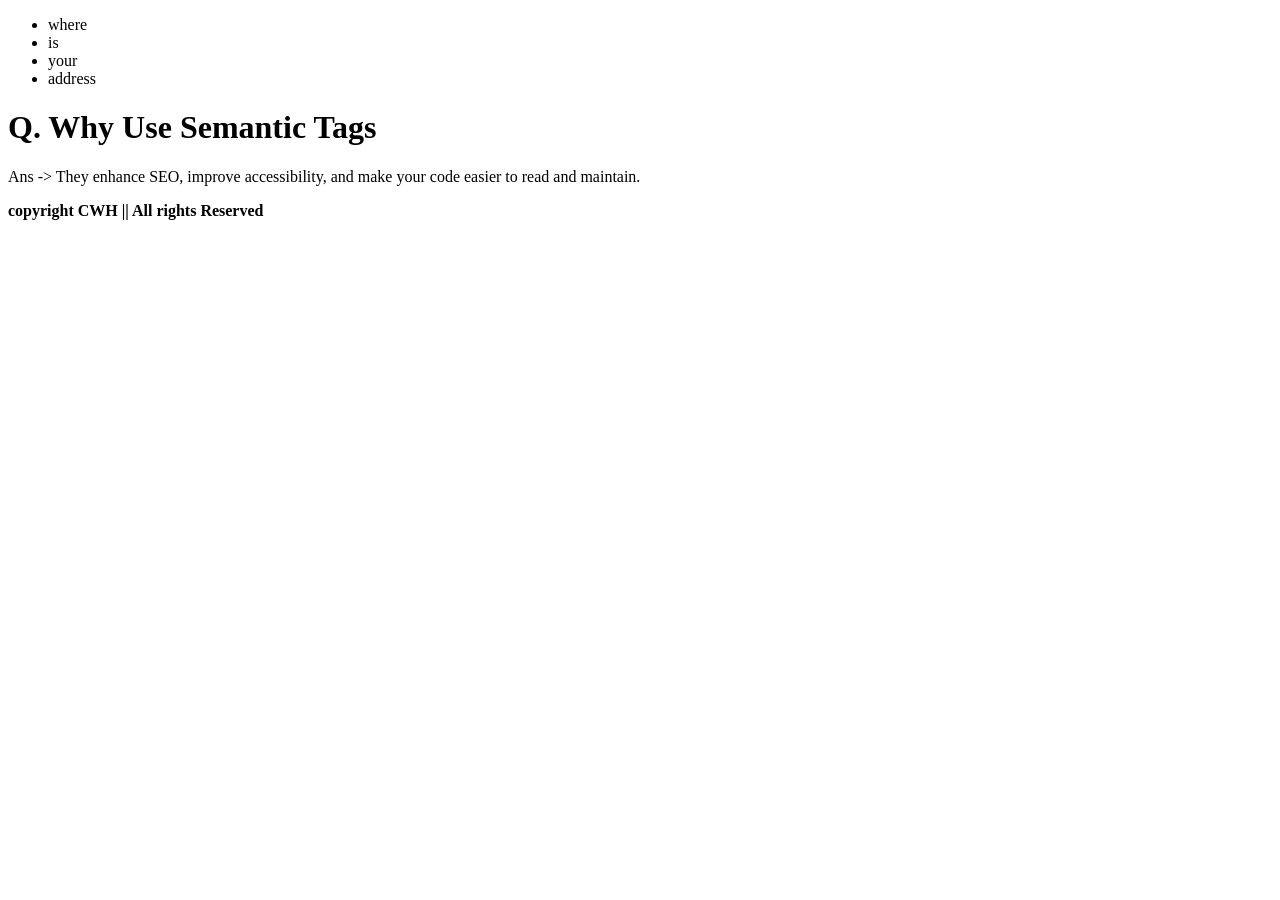
<file: web/l 11,semantic tags/index.html>
<!DOCTYPE html>
<html lang="en">
<head>
    <meta charset="UTF-8">
    <meta name="viewport" content="width=device-width, initial-scale=1.0">
    <title>semantic tag</title>
</head>
<body>
<header>
    <nav>
        <ul>
            <li>where</li>
            <li>is</li>
            <li>your</li>
            <li>address</li>
        </ul>
    </nav>
</header>
<main>
    <h1>Q. Why Use Semantic Tags</h1>
   <p> Ans -> They enhance SEO, improve accessibility, and make your code easier to read and maintain.</p>
</main>
<footer>
   <b> copyright CWH || All rights Reserved</b>
</footer>
    <!-- <img src="semantic-tags.png" alt="not found"> -->
</body>
</html>
</file>
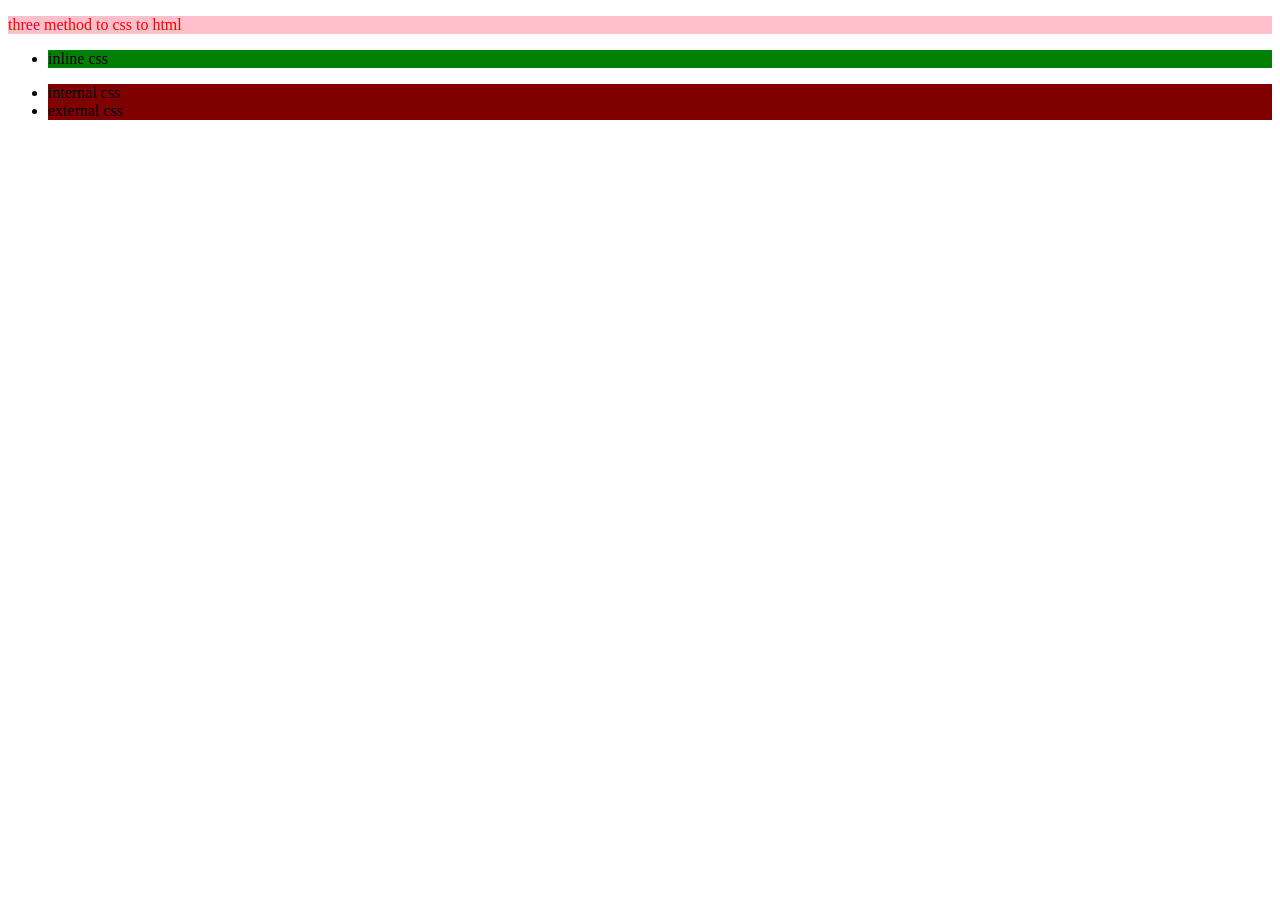
<file: web/l 15,type of css/index.html>
<!DOCTYPE html>
<html lang="en">

<head>
    <meta charset="UTF-8">
    <meta name="viewport" content="width=device-width, initial-scale=1.0">
    <title>CSS</title>
    <!-- external css -->
    <link rel="stylesheet" href="style.css">
    <!-- internal css -->
    <style>
        p {
            background-color: green;
        }
    </style>
</head>

<body>
    <!-- inline css -->
    <p style="color: red; background-color: pink;">three method to css to html</p>
    <ul>

        <li>
            <p>inline css</p>
        </li>
        <li>internal css</li>
        <li>external css</li>




    </ul>

</body>

</html>
</file>
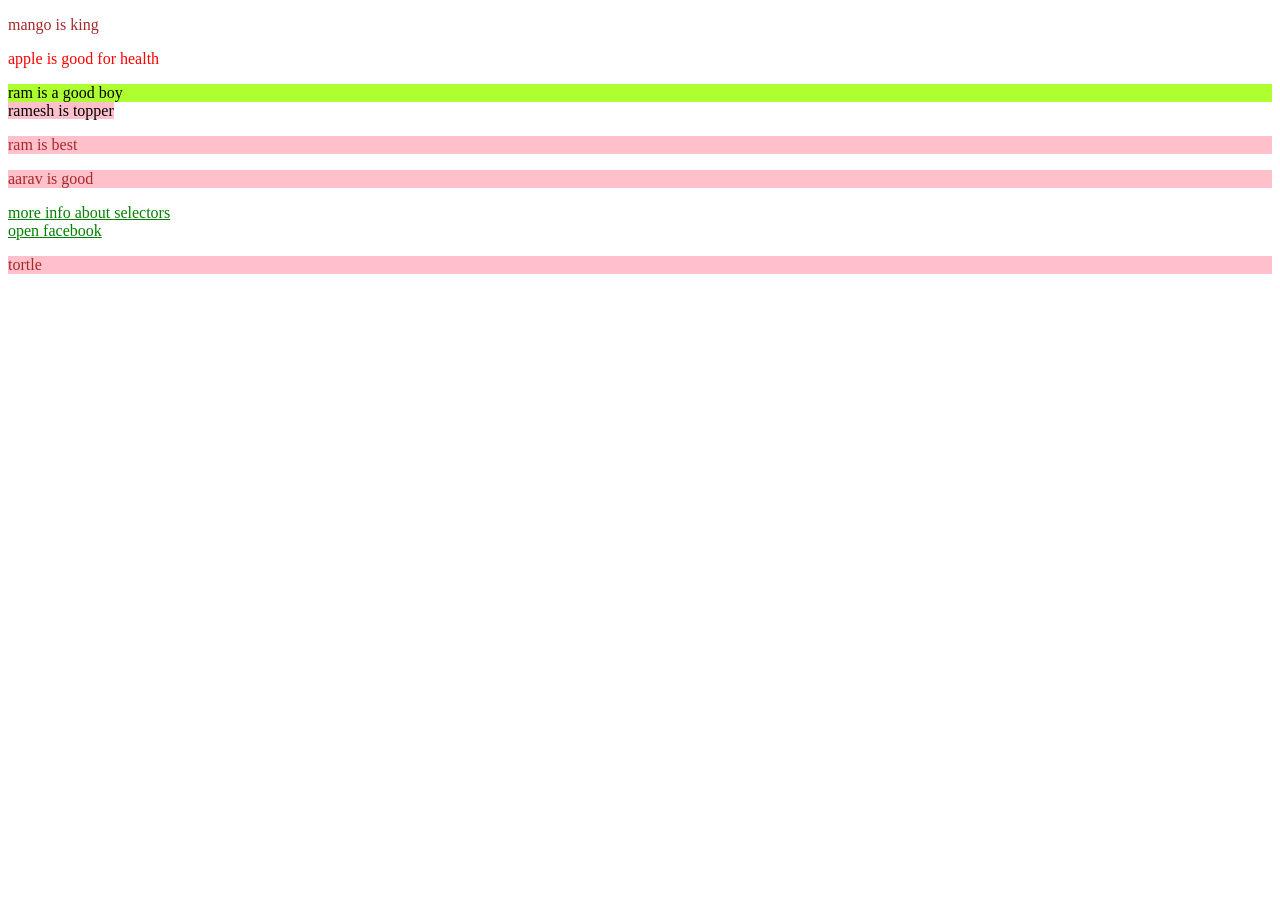
<file: web/l 17,selectors/index.html>
<!DOCTYPE html>
<html lang="en">

<head>
    <meta charset="UTF-8">
    <meta name="viewport" content="width=device-width, initial-scale=1.0">
    <title>selctors</title>
    <link rel="stylesheet" href="style.css">

</head>

<body>

    <!-- normal selectors -->
    <p class="mango">
        mango is king
    </p>
    <p id="apple">
        apple is good for health
    </p>
    <div>
        ram is a good boy
    </div>
    <span>
        ramesh is topper
    </span>

    <!-- child selectors -->
    <div>
        <p>ram is best</p>
    </div>
    <!-- descedant selectors -->
    <div>
        <span>
            <p>aarav is good</p>
        </span>
    </div>

    <a target="_blank" href="https://web.dev/learn/css/pseudo-classes">more info about selectors</a><br>
    <a target="_blank" href="https:www.facebook.com">open facebook</a>
    <div>
        <p>
            tortle
        </p>
    </div>
</body>

</html>
</file>
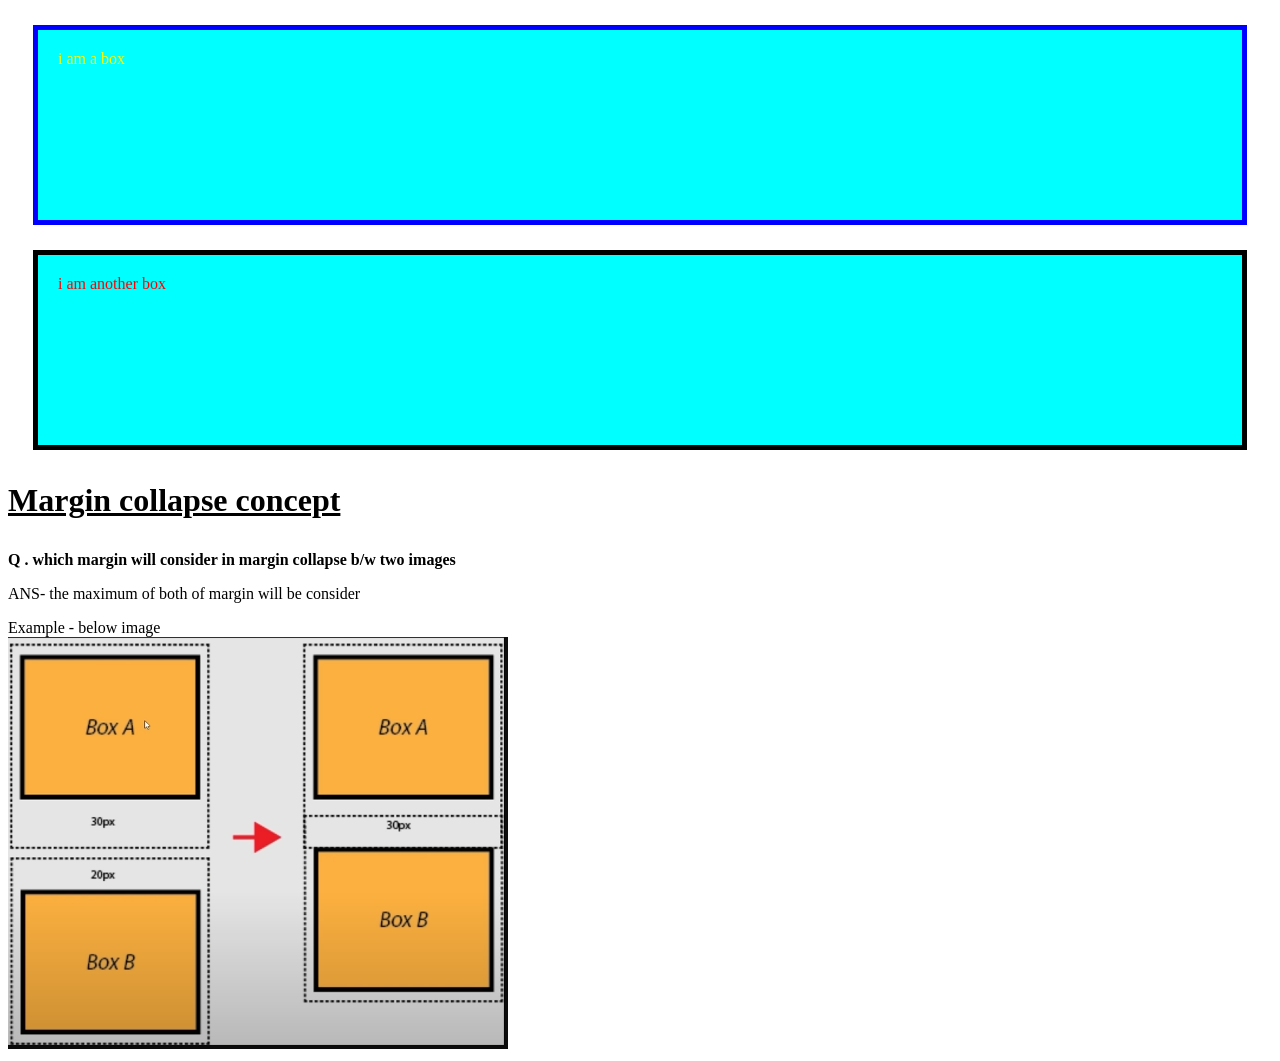
<file: web/l 18, box model ,margin collapse/index.html>
<!DOCTYPE html>
<html lang="en">

<head>
    <meta charset="UTF-8">
    <meta name="viewport" content="width=device-width, initial-scale=1.0">
    <title>Box model - margin,padding,borders,content</title>
    <style>
        .box {
            background-color: aqua;
        }

        .box1 {
            color: yellow;
            padding: 20px;
            margin: 25px;
            border: 5px solid blue;
            height: 200px;
            box-sizing: border-box;
        }

        .box2 {
            color: red;
            padding: 20px;
            margin: 25px;
            border: 5px solid black;
            height: 200px;
            box-sizing: border-box;
        }
    </style>
</head>

<body>
    <div class="box box1">i am a box</div>
    <div class="box box2">i am another box</div>


    <!-- Q.concept of margin collapse -->
    <!--ANS- the max margin between both boxes be consider as margin b/w them -->
    <h1>
        <p><u>Margin collapse concept</u></p>
    </h1>
    <p><b>Q . which margin will consider in margin collapse b/w two images</b></p>
    <P> ANS- the maximum of both of margin will be consider</P>
     Example - below image<br>

    <img width="500" src="margin collapse.png" alt="photo not found">


</body>

</html>
</file>
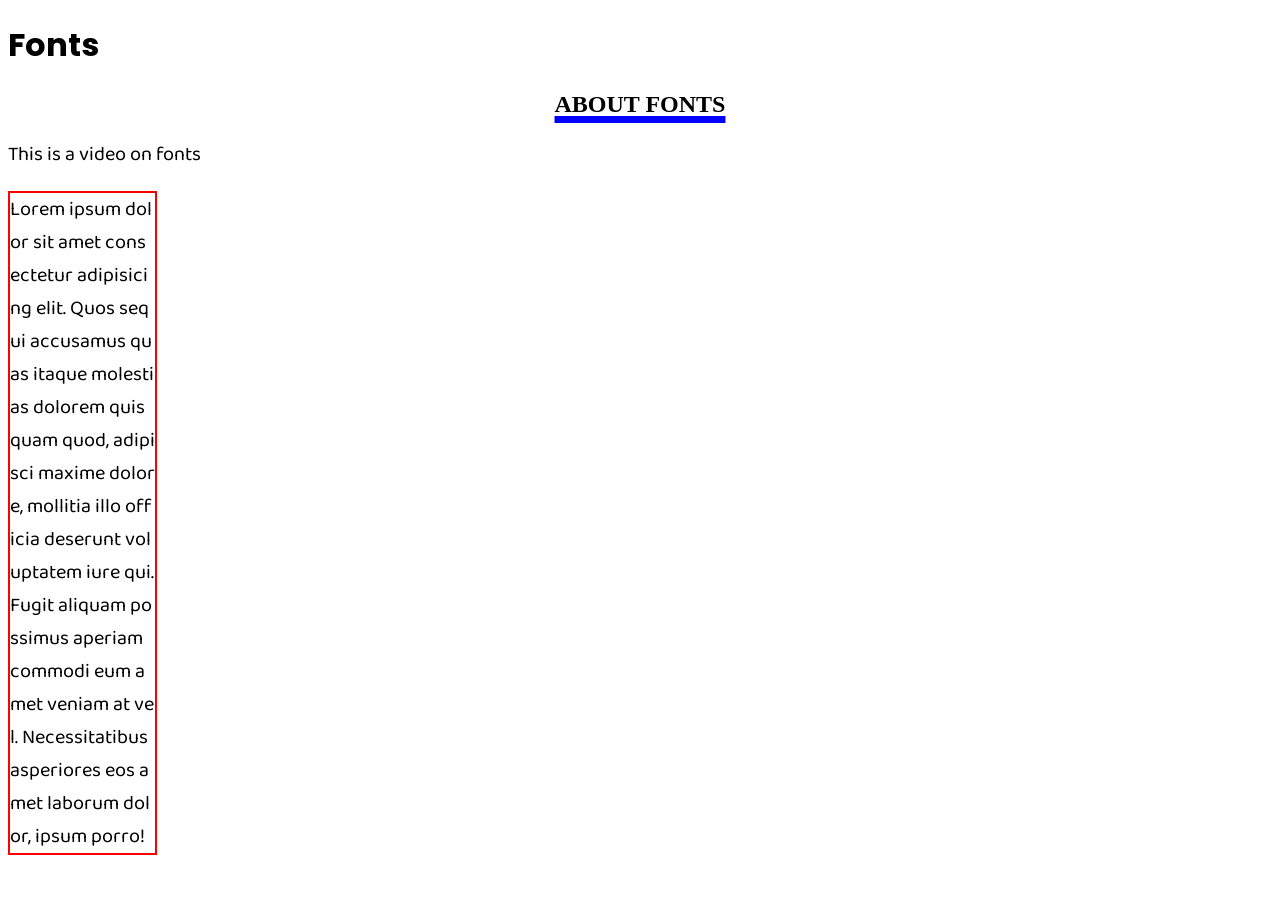
<file: web/l 19 , fonts,text,colors/index.html>
<!DOCTYPE html>
<html lang="en">

<head>
    <meta charset="UTF-8">
    <meta name="viewport" content="width=device-width, initial-scale=1.0">
    <title>Fonts</title> 
    <style>
        @import url('https://fonts.googleapis.com/css2?family=Baloo+Bhai+2&family=Poppins:wght@300&display=swap');
        h1 {
            font-family: 'Poppins', 'Lucida Sans', 'Lucida Sans Regular', 'Lucida Grande', 'Lucida Sans Unicode', Geneva, Verdana, sans-serif
        }

        p {
            /* font-family: 'Segoe UI', Tahoma, Geneva, Verdana, sans-serif; */
            font-family: 'Baloo Bhai 2', sans-serif;
            font-size: 20px; 
            /* font-style:italic;
            font-weight: 500;  */
            
        }
        h2{
            text-align: center;
            text-transform: uppercase;
            text-decoration: underline;
            text-decoration-color: blue;
            /* text-decoration-style: dotted; */
            text-decoration-thickness: 7px ;
            /* text-indent: 45px; */
        }
        .lorem{
            border: 2px solid red;
            width: 145px;
            word-break: break-all;
            /* text-overflow: ellipsis;
            overflow: hidden; */

        }
    </style>
</head>

<body>
    <div>
        <!-- https://codepen.io/web-dot-dev/pen/yLojraG -->
        <h1>Fonts</h1>
        <h2>about Fonts</h2>
        <p>This is a video on fonts</p>
        <p class="lorem">Lorem ipsum dolor sit amet consectetur adipisicing elit. Quos sequi accusamus quas itaque molestias dolorem quisquam quod, adipisci maxime dolore, mollitia illo officia deserunt voluptatem iure qui. Fugit aliquam possimus aperiam commodi eum amet veniam at vel. Necessitatibus asperiores eos amet laborum dolor, ipsum porro!</p>
    </div>
</body>

</html>
</file>
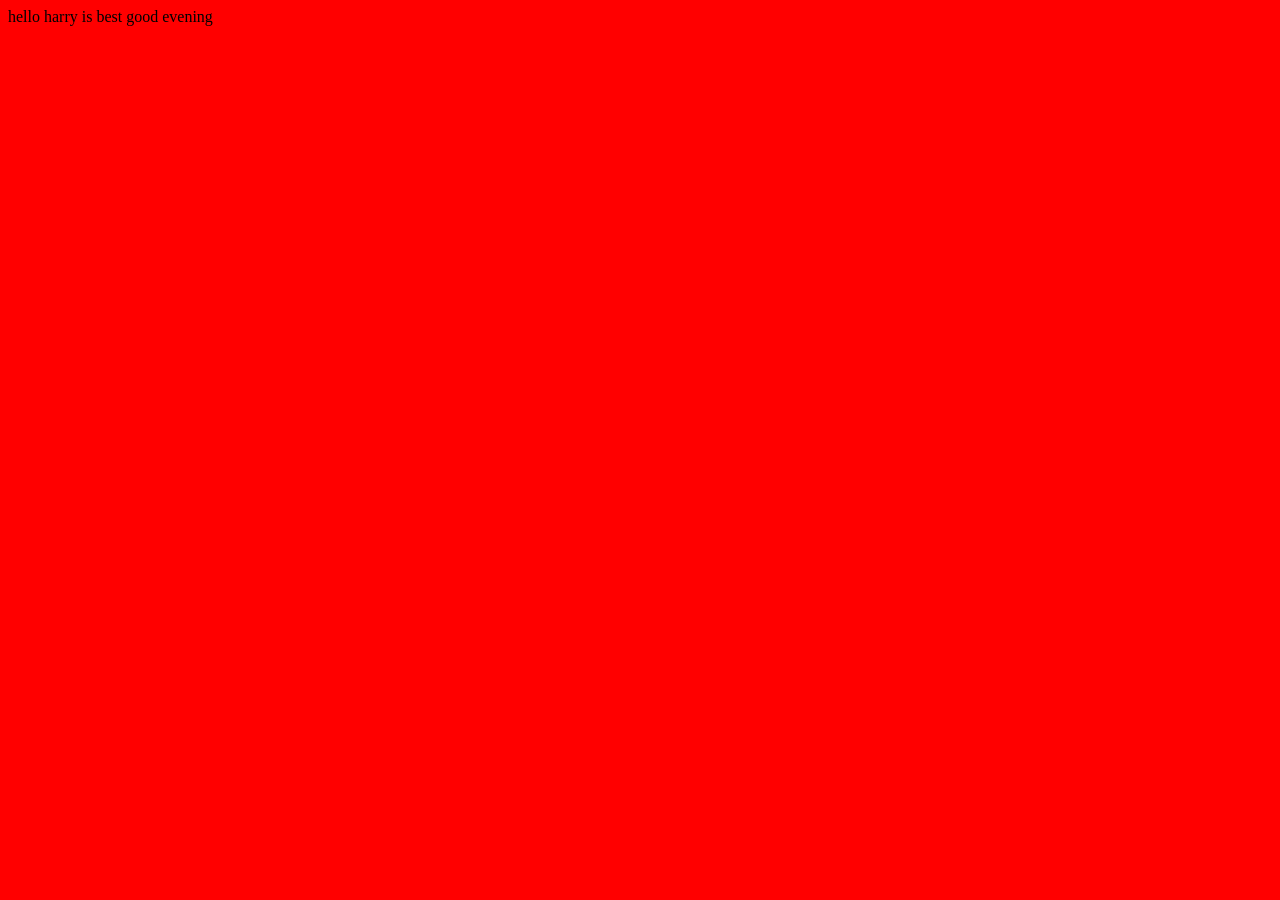
<file: web/l 2,first website/index.html>
<!DOCTYPE html>
<html lang="en">
<head>
    <meta charset="UTF-8">
    <meta name="viewport" content="width=device-width, initial-scale=1.0">
    <title>Document</title>
 hello harry is best
 <link rel="stylesheet" href="style.css">
</head>
<body>
good evening
<script src="script.js"></script>
    
</body>
</html>
</file>
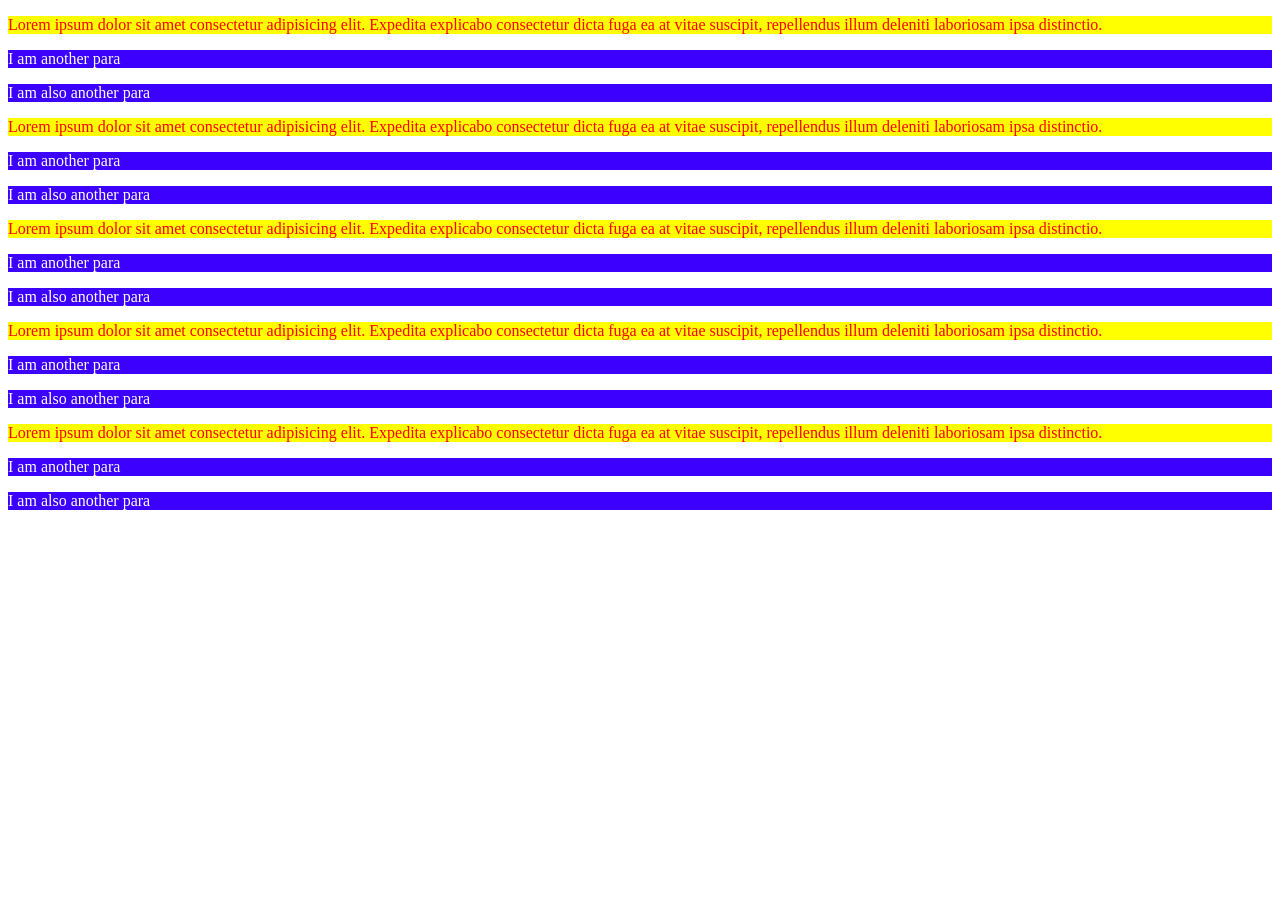
<file: web/l 20/index.html>
<!DOCTYPE html>
<html lang="en">

<head>
    <meta charset="UTF-8">
    <meta name="viewport" content="width=device-width, initial-scale=1.0">
    <title>Document</title>
    <link rel="stylesheet" href="style.css">
</head>

<body>
    <!-- Write html and css code to style a paragraph inside a div which contains 5 other paragraphs. The first paragraph must have background color yellow and text color red. The other paragraphs must have background color blue and text color white. The HMTL is written below for your reference. Do not change this html -->
    <div>
        <p>Lorem ipsum dolor sit amet consectetur adipisicing elit. Expedita explicabo consectetur dicta fuga ea at
            vitae suscipit, repellendus illum deleniti laboriosam ipsa distinctio.</p>
        <p>I am another para</p>
        <p>I am also another para</p>
    </div>
    <div>
        <p>Lorem ipsum dolor sit amet consectetur adipisicing elit. Expedita explicabo consectetur dicta fuga ea at
            vitae suscipit, repellendus illum deleniti laboriosam ipsa distinctio.</p>
        <p>I am another para</p>
        <p>I am also another para</p>
    </div>
    <div>
        <p>Lorem ipsum dolor sit amet consectetur adipisicing elit. Expedita explicabo consectetur dicta fuga ea at
            vitae suscipit, repellendus illum deleniti laboriosam ipsa distinctio.</p>
        <p>I am another para</p>
        <p>I am also another para</p>
    </div>
    <div>
        <p>Lorem ipsum dolor sit amet consectetur adipisicing elit. Expedita explicabo consectetur dicta fuga ea at
            vitae suscipit, repellendus illum deleniti laboriosam ipsa distinctio.</p>
        <p>I am another para</p>
        <p>I am also another para</p>
    </div>
    <div>
        <p>Lorem ipsum dolor sit amet consectetur adipisicing elit. Expedita explicabo consectetur dicta fuga ea at
            vitae suscipit, repellendus illum deleniti laboriosam ipsa distinctio.</p>
        <p>I am another para</p>
        <p>I am also another para</p>
    </div>
</body>

</html>
</file>
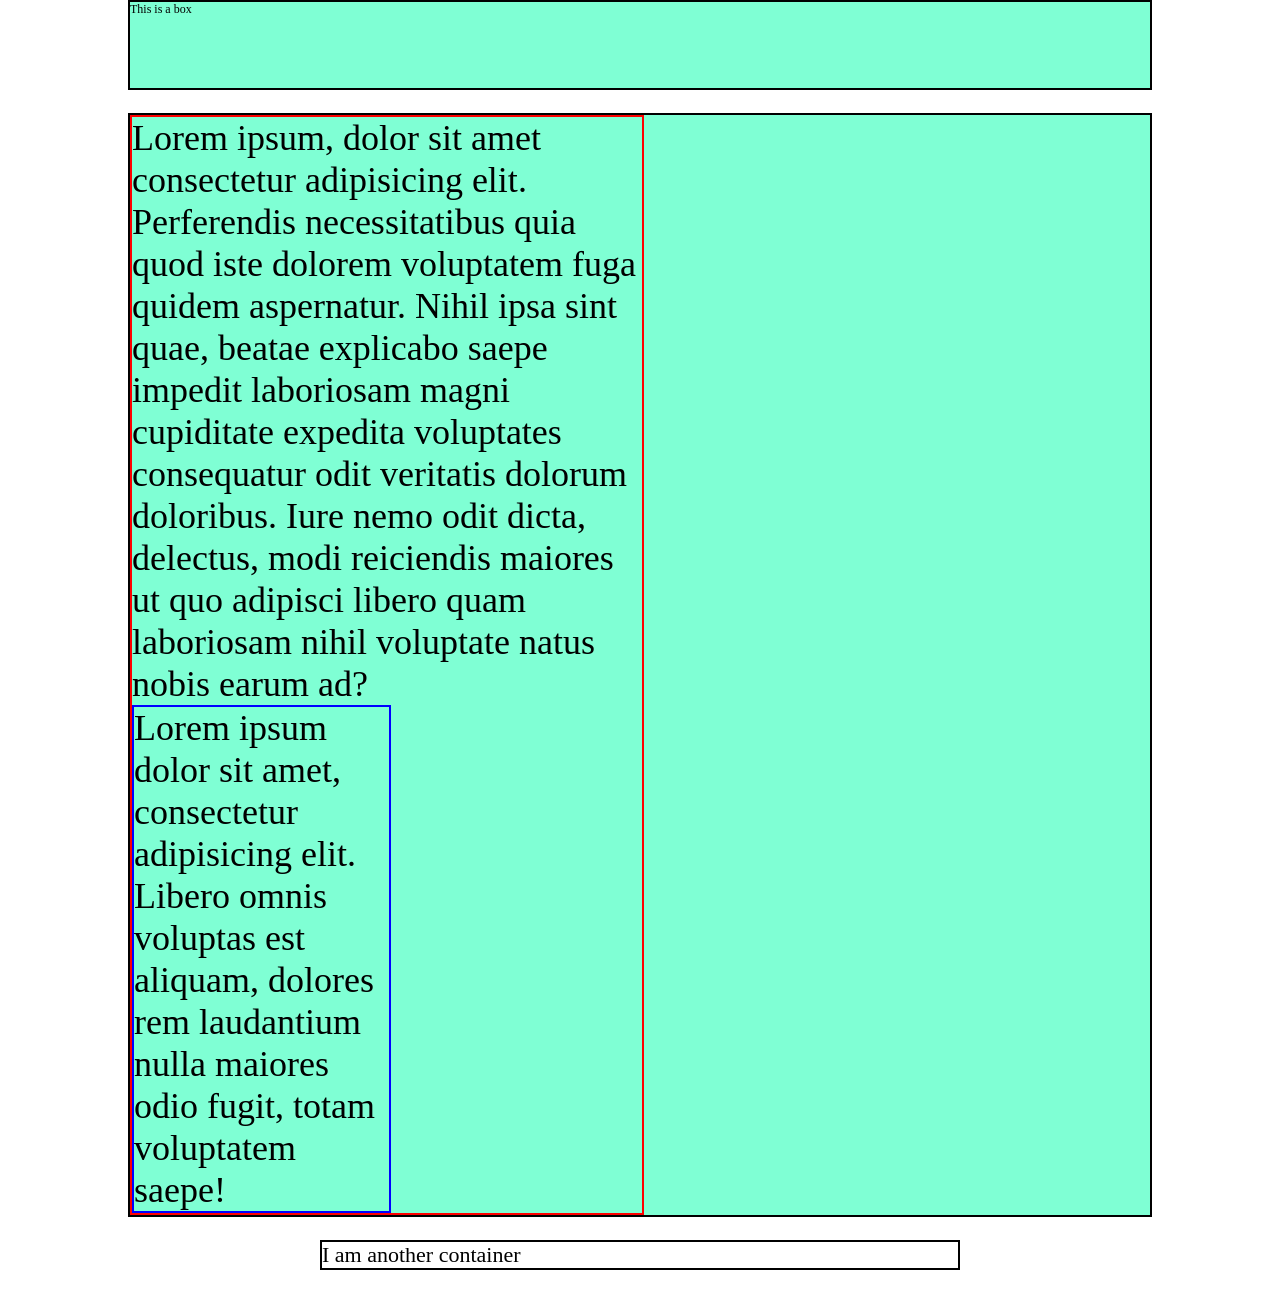
<file: web/l 22/index.html>
<!DOCTYPE html>
<html lang="en">

<head>
    <meta charset="UTF-8">
    <meta name="viewport" content="width=device-width, initial-scale=1.0">
    <title>Sizing units</title>
    <style>
        * {
            margin: 0;
            padding: 0;
        }

        /* Root Elelment */
        html {
            font-size: 12px;
        }

        .box {
            box-sizing: border-box;
            border: 2px solid black;
            /* width: 2048px; */
            width: 80vw;
            height: 10vh;
            margin: auto;
            background-color: aquamarine;
        }

        .container {
            box-sizing: border-box;
            border: 2px solid black;
            /* width: 2048px; */
            width: 80vw;
            /* height: 80vh; */
            min-height: 80vh;
            margin: 23px auto;
            font-size: 18px;
            background-color: aquamarine;
        }

        .container>div {
            font-size: 2em;
            border: 2px solid red;
            width: 50%;
        }

        .container>div>div {
            border: 2px solid blue;
            width: 50%;
        }

        .mycont {
            border: 2px solid black;
            box-sizing: border-box;
            margin: 23px auto;
            color: rgb(0, 0, 0);
            font-size: 22px;
            /* width: 100vmin; */
            width: 50vw;
        }
    </style>
</head>

<body>
    <!-- https://developer.mozilla.org/en-US/docs/Web/CSS/CSS_Values_and_Units -->
    <div class="box">
        This is a box
    </div>

    <div class="container">
        <div>
            Lorem ipsum, dolor sit amet consectetur adipisicing elit. Perferendis necessitatibus quia quod iste dolorem
            voluptatem fuga quidem aspernatur. Nihil ipsa sint quae, beatae explicabo saepe impedit laboriosam magni
            cupiditate expedita voluptates consequatur odit veritatis dolorum doloribus. Iure nemo odit dicta, delectus,
            modi reiciendis maiores ut quo adipisci libero quam laboriosam nihil voluptate natus nobis earum ad?

            <div>
                Lorem ipsum dolor sit amet, consectetur adipisicing elit. Libero omnis voluptas est aliquam, dolores rem
                laudantium nulla maiores odio fugit, totam voluptatem saepe!
            </div>
        </div>

        <!-- Expand this to see that this container will adjust its height lorem999 -->
    </div>

    <div class="mycont">
        I am another container
    </div>
</body>

</html>
</file>
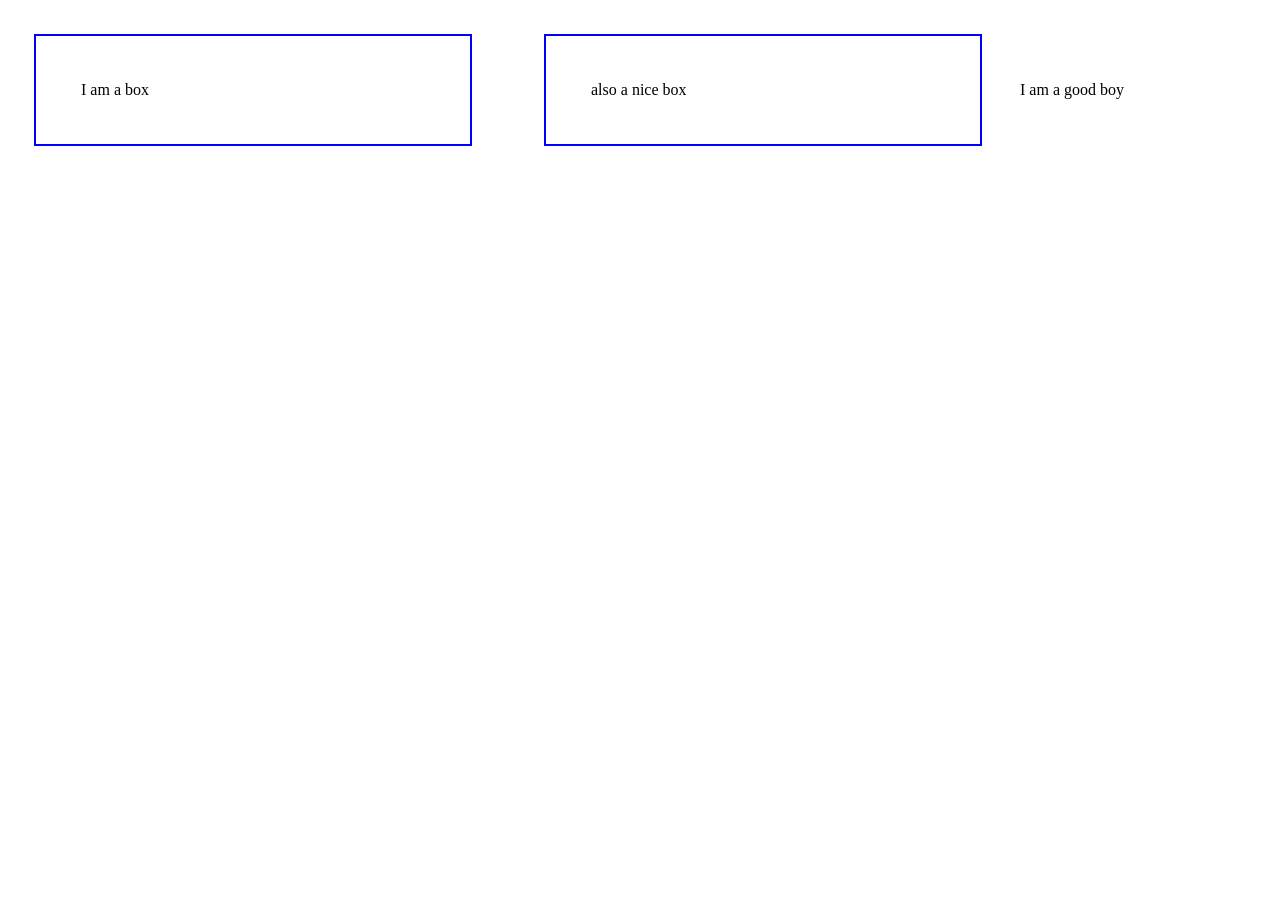
<file: web/l 23/index.html>
<!DOCTYPE html>
<html lang="en">

<head>
    <meta charset="UTF-8">
    <meta name="viewport" content="width=device-width, initial-scale=1.0">
    <title>CSS Display Property</title>
    <style>
        * {
            margin: 0;
            padding: 0;
        }

        .box {
            border: 2px solid blue;
            /* display: inline; */
            display: inline-block;
            width: 344px;
            padding: 45px;
            margin: 34px;
        }

        .box1 {
            /* display: none; */
            /* visibility: hidden; */
        }
    </style>
</head>

<body>
    <!-- https://developer.mozilla.org/en-US/docs/Web/CSS/display -->
    <div class="box box1">
        I am a box
    </div>
    <div class="box">also a nice box</div>

    <span>I am a good</span>
    <span>boy</span>
</body>

</html>
</file>
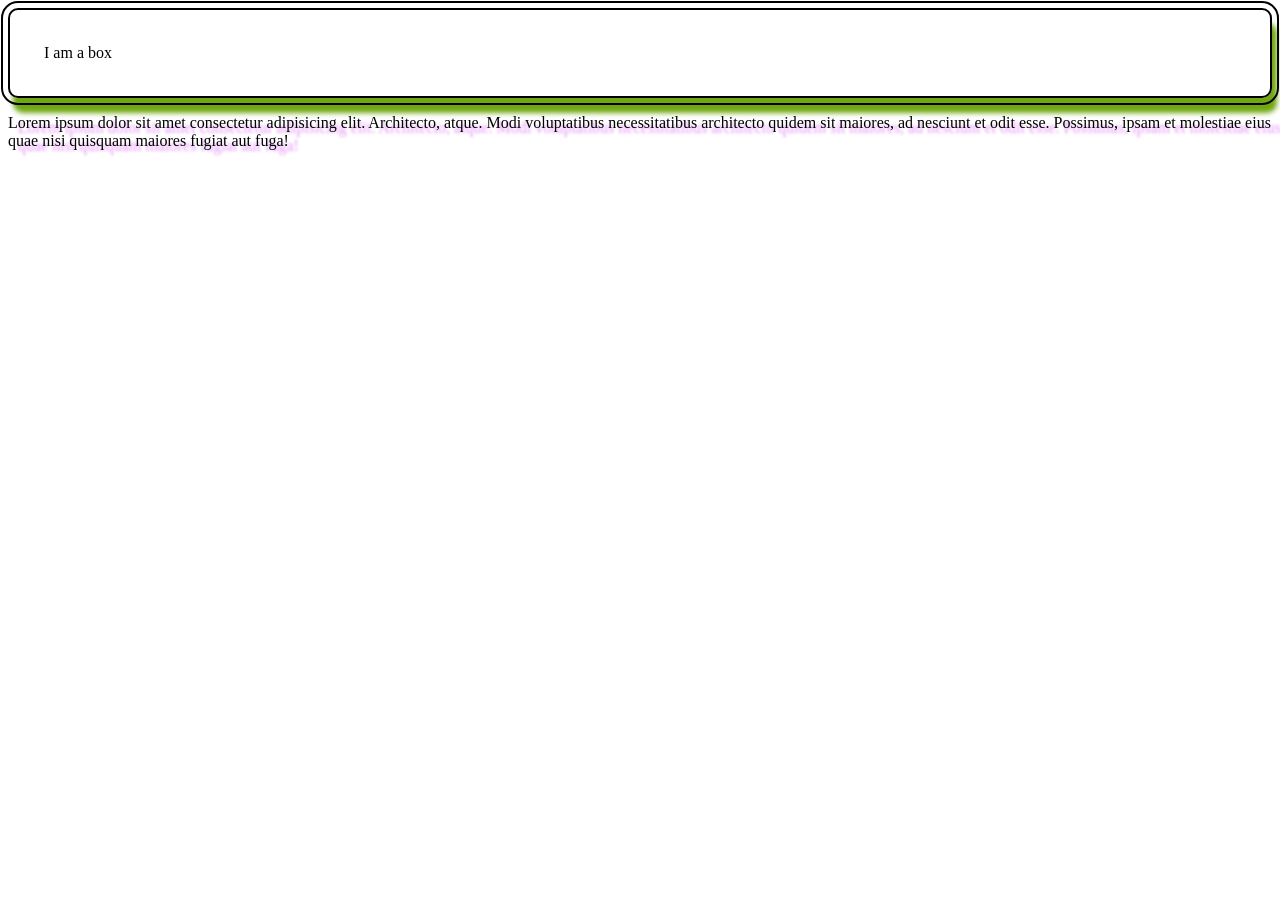
<file: web/l 24/index.html>
<!DOCTYPE html>
<html lang="en">

<head>
    <meta charset="UTF-8">
    <meta name="viewport" content="width=device-width, initial-scale=1.0">
    <title>Shadows and Outline</title>
    <style>
        .box {
            border: 2px solid black;
            padding: 34px;
            box-shadow: 5px 15px 5px #70a711;
            outline: 2px solid black;
            outline-offset: 5px;
            /*  outline-offset is controlled by border-radius for Rounded Corners.  */
            border-radius: 10px;
        }

        .text-element {
            text-shadow: 10px 5px 3px #e695f7;
        }
    </style>
</head>

<body>
    <!-- box-Shadow -->
    <div class="box">
        I am a box
    </div>
    <!-- Text Shadow -->
    <p class="text-element">
        Lorem ipsum dolor sit amet consectetur adipisicing elit. Architecto, atque. Modi voluptatibus necessitatibus
        architecto quidem sit maiores, ad nesciunt et odit esse. Possimus, ipsam et molestiae eius quae nisi quisquam
        maiores fugiat aut fuga!
    </p>

</body>

</html>
</file>
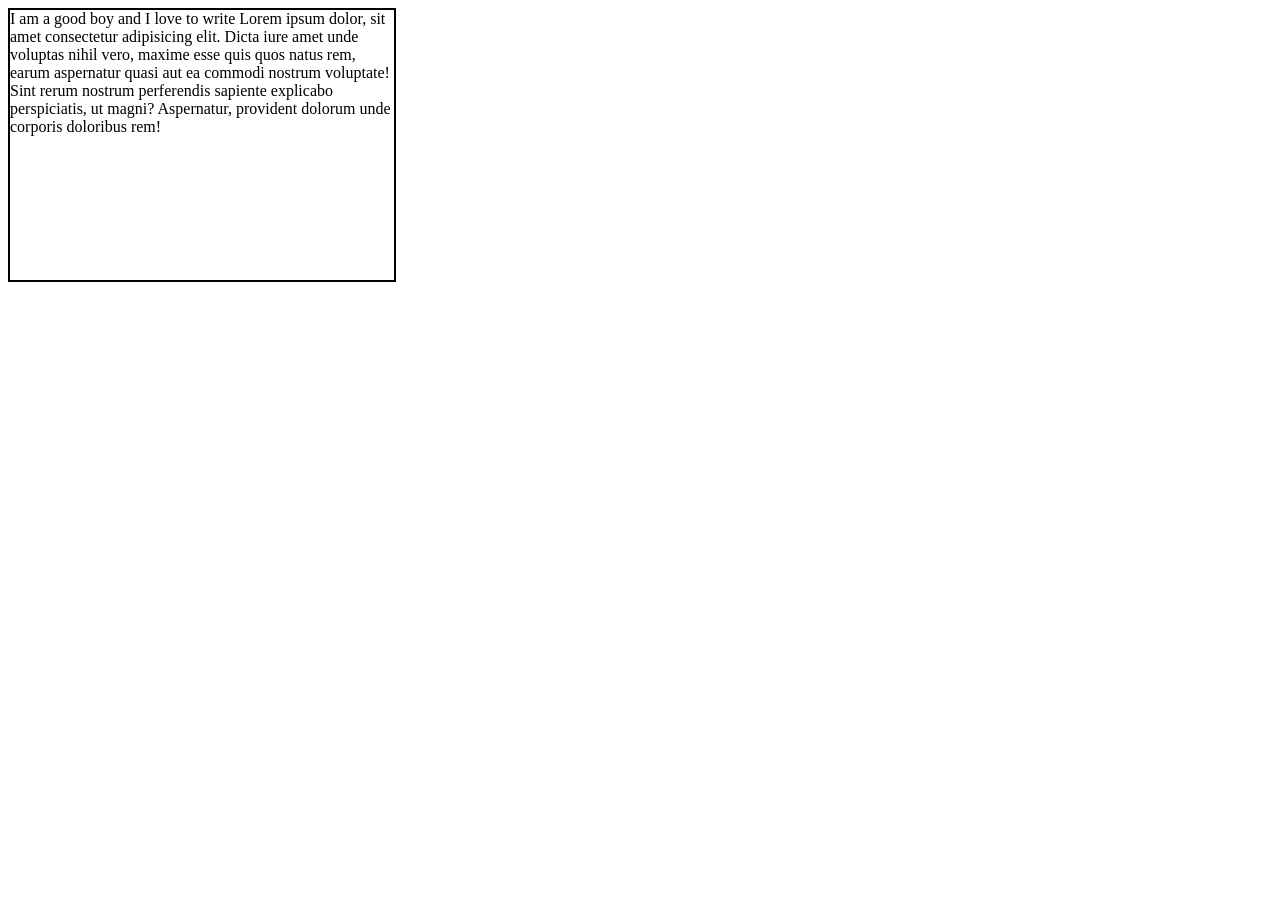
<file: web/l 26/index.html>
<!DOCTYPE html>
<html lang="en">

<head>
    <meta charset="UTF-8">
    <meta name="viewport" content="width=device-width, initial-scale=1.0">
    <title>Overflow</title>
    <style>
        .box {
            width: 30vw;
            height: 30vh;
            border: 2px solid black;
            /* overflow: auto;
            overflow-x: hidden;
            overflow-y: scroll; */
            overflow: auto hidden;
            /* white-space: nowrap;
            text-overflow: ellipsis; */
        }
    </style>
</head>

<body>
    <div class="box">
        I am a good boy and I love to write Lorem ipsum dolor, sit amet consectetur adipisicing elit. Dicta iure amet
        unde voluptas nihil vero, maxime esse quis quos natus rem, earum aspernatur quasi aut ea commodi nostrum
        voluptate! Sint rerum nostrum perferendis sapiente explicabo perspiciatis, ut magni? Aspernatur, provident
        dolorum unde corporis doloribus rem!
    </div>
</body>

</html>
</file>
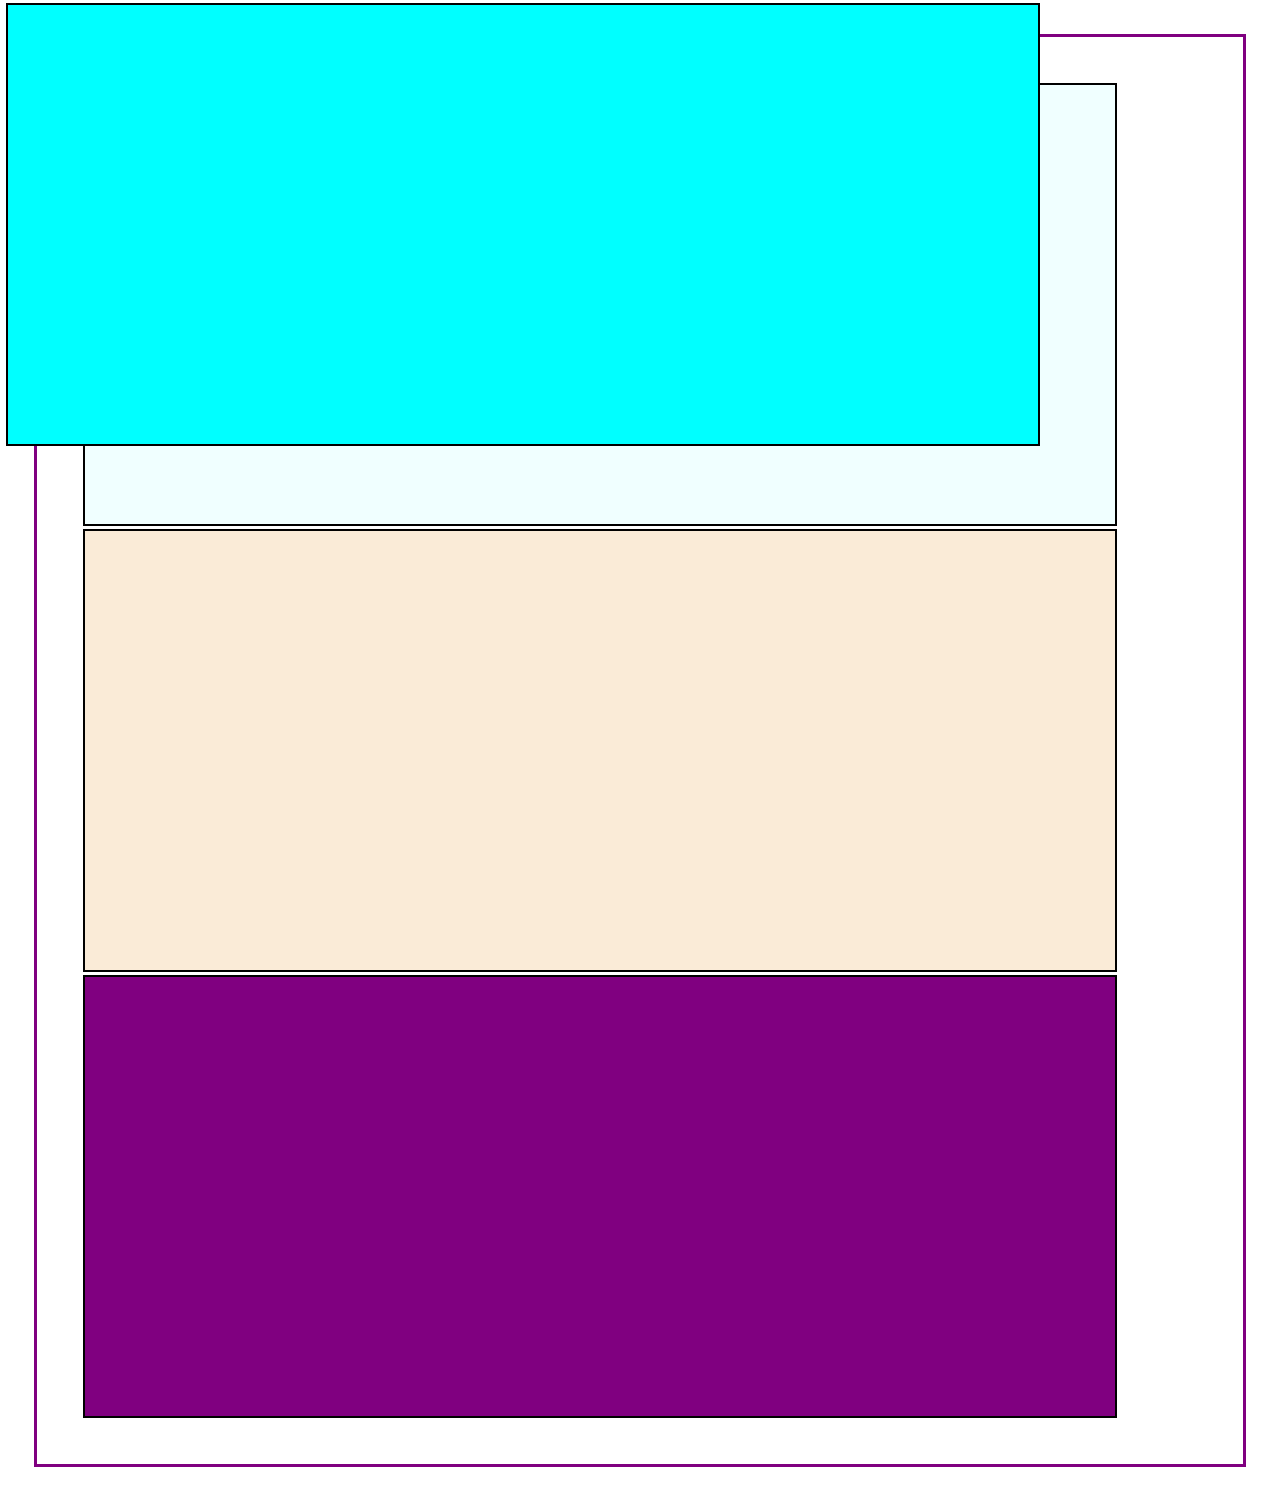
<file: web/l 28/index.html>
<!DOCTYPE html>
<html lang="en">

<head>
    <meta charset="UTF-8">
    <meta name="viewport" content="width=device-width, initial-scale=1.0">
    <title>CSS Position</title>
    <style>
        * {
            margin: 0;
            padding: 0;
        }

        .box {
            height: 433px;
            width: 80vw;
            padding: 3px;
            margin: 3px;
            border: 2px solid black;
        }

        .box1 {
            background-color: aqua;
            /* position: sticky;
            top:0px;
            height: 111px;
            width:100%;
            margin: 0;
            padding: 0; */
            position: absolute;
            top: 0px;
            left: 3px;
        }

        .box2 {
            background-color: azure;
            /* position: relative;
            top: 34px;
            left: 56px; */
        }

        .box3 {
            background-color: antiquewhite;
            /* position: fixed;
            bottom: 0px;
            left:8vw;
            height: 111px; */
        }

        .box4 {
            background-color: purple;
        }



        .parent {
            padding: 43px;
            margin: 34px;
            border: 3px solid purple;
            /* position: relative; */


            /* Exception: transform, filter, or perspective properties can also make an element appear as positioned */
            /* transform: translate(0); */
            /* filter: invert(0); */
            /* perspective: 0em; */
        }
    </style>
</head>

<body>
    <div class="parent">
        <div class="box box1"></div>
        <div class="box box2"></div>
        <div class="box box3"></div>
        <div class="box box4"></div>
    </div>
</body>

</html>
</file>
<file: web/l 15,type of css/style.css>
li{
    background-color: maroon;
}
</file>
<file: web/l 17,selectors/style.css>
.mango {
    color: yellow;
}

#apple {
    color: red;
}

div {
    background-color: greenyellow;
}

span {
    background-color: pink;
}

/* child selector */
div>p {
    color: red;
}

/* descedant selectors  */
div p {
    background-color: pink;
}

/* universal selectors*/
* {
    margin: 10;
    padding: 0;
}

/* pseudo selectors*/
/* max use for anchor tag  */
a:visited {
    color: red;
}

a:link {
    color: green;
}

a:active {
    background-color: red;
}

a:hover {
    background-color: pink;
}

p:first-child {
    color: brown;
}
</file>
<file: web/l 2,first website/style.css>
body{
    background-color: red;
    font-size: 5666;
}
</file>
<file: web/l 20/style.css>
/* div >p{} , it specifity is same as p */

/* div p:first-child { */
/* div>p:first-child{  */
p:first-child {
    color: red;
    background-color: rgb(255, 255, 0);

}


p {
    color: white;
    background-color: rgb(60, 0, 255);
}
</file>
